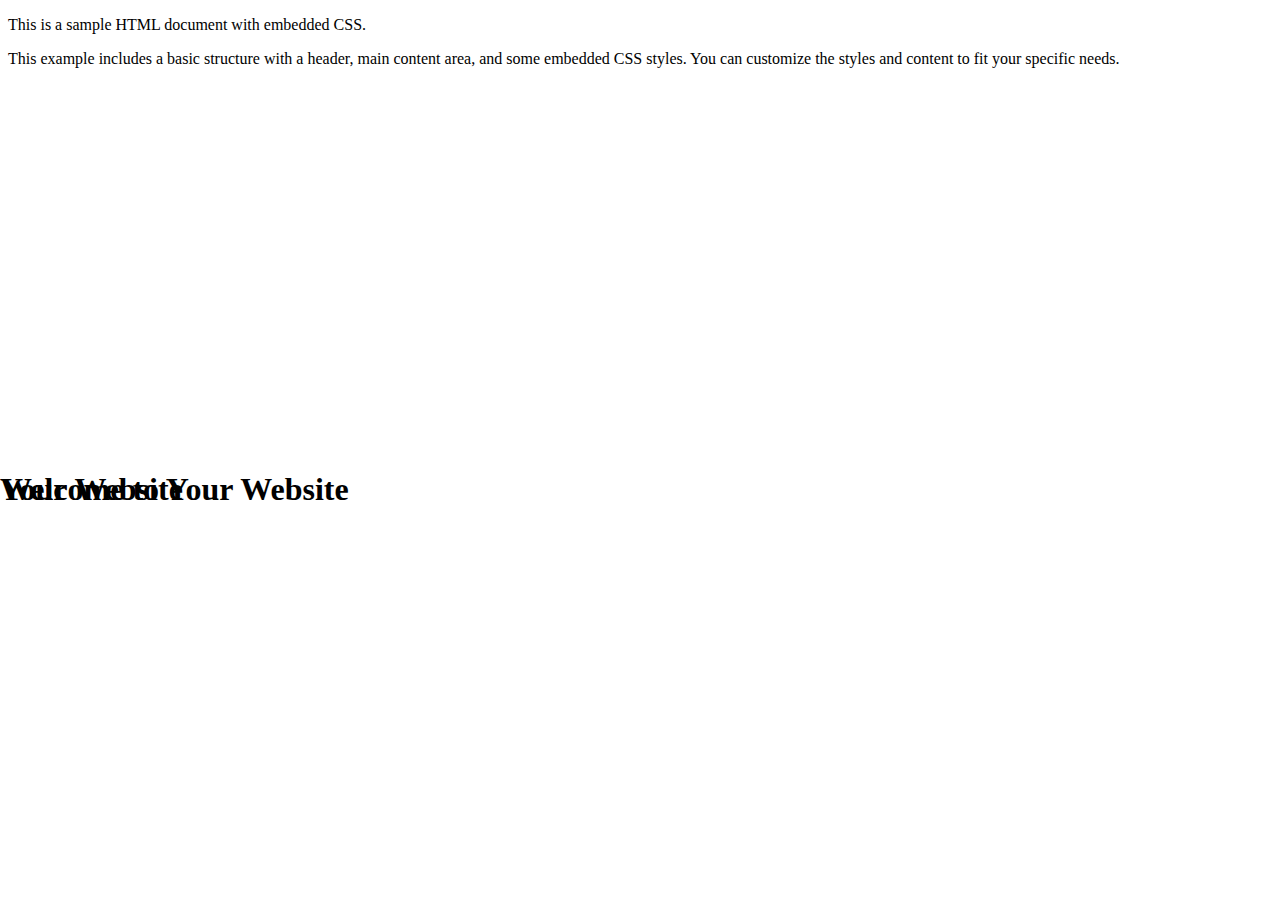
<file: code-201-reading-notes/index.html>
<!DOCTYPE html>
<html lang="en">
<head>
  <meta charset="UTF-8">
  <meta name="viewport" content="width=device-width, initial-scale=1.0">
  <title>Your Page Title</title>

  <style>
    /* body {
      font-family: Arial, sans-serif;
      background-color: #f4f4f4;
      color: #333;
      margin: 0;
      padding: 0;
    }

    header {
      background-color: #007bff;
      color: #fff;
      padding: 10px;
      text-align: center;
    }

    main {
      max-width: 800px;
      margin: 20px auto;
      padding: 20px;
      background-color: #fff;
      box-shadow: 0 0 10px rgba(0, 0, 0, 0.1);
    } */

    h1 {
        position: absolute; 
        top: 50%;
        left: 0px;
    }

    /* p {
      line-height: 1.6;
    } */
  </style>
</head>
<body>

  <header>
    <h1>Your Website</h1>
  </header>

  <main>
    <h1>Welcome to Your Website</h1>
    <p>This is a sample HTML document with embedded CSS.</p>
    <!-- Your content goes here -->
  </main>

</body>
</html>
This example includes a basic structure with a header, main content area, and some embedded CSS styles. You can customize the styles and content to fit your specific needs.
</file>
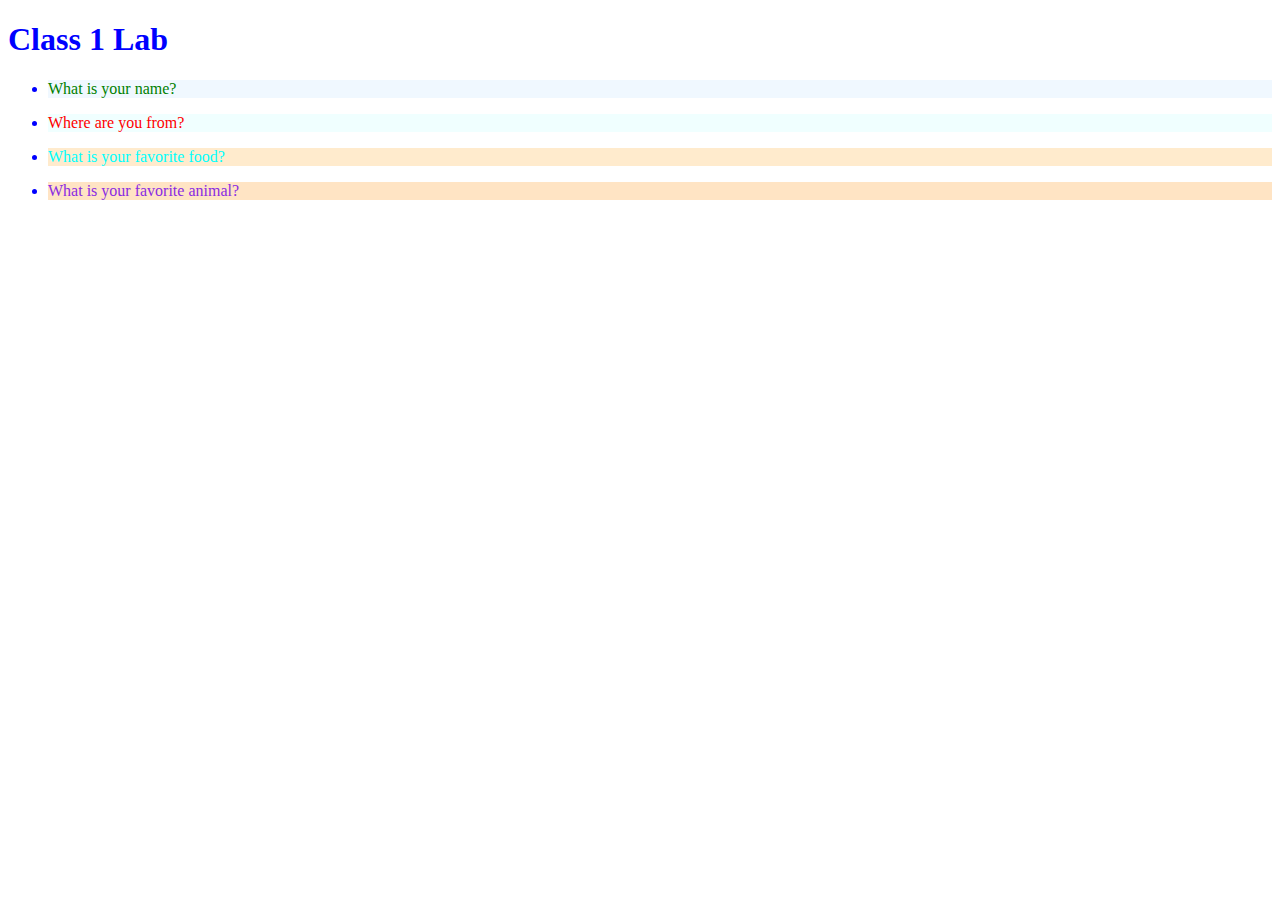
<file: code-201/projects/class-01/index.html>
<!DOCTYPE html>
<html lang="en">

<head>
    <title>
        Hello Code 201 World
    </title>
    <style>
        main {
            color: blue
        }

        ;
    </style>
</head>

<body>
    <header>

    </header>
</body>
<main>
    <h1>Class 1 Lab</h1>
    <ul>
        <li>
            <p style="color: green; background-color: aliceblue;">What is your name?</p>
        </li>
        <li>
            <p style="color: red; background-color: azure;">Where are you from?</p>
        </li>
        <li>
            <p style="color: aqua; background-color: blanchedalmond;">What is your favorite food?</p>
        </li>
        <li>
            <p style="color: blueviolet; background-color: bisque;">What is your favorite animal?</p>
        </li>
    </ul>
    <script>
        let name = prompt("What is your name?");
        let city = prompt("Where are you from?");
        let food = prompt("What is your favorite food?");
        let animal = prompt("What is your favorite animal?");
        alert("Nice to meet you, " + name + " from beautiful " + city + " that loves to eat " + food + " and whose life goal is to own an animal shelter for " + animal + "!");
        console.log(name);
        console.log(city);
        console.log(food);
        console.log(animal);
    </script>
</main>
<footer>

</footer>

</html>
</file>
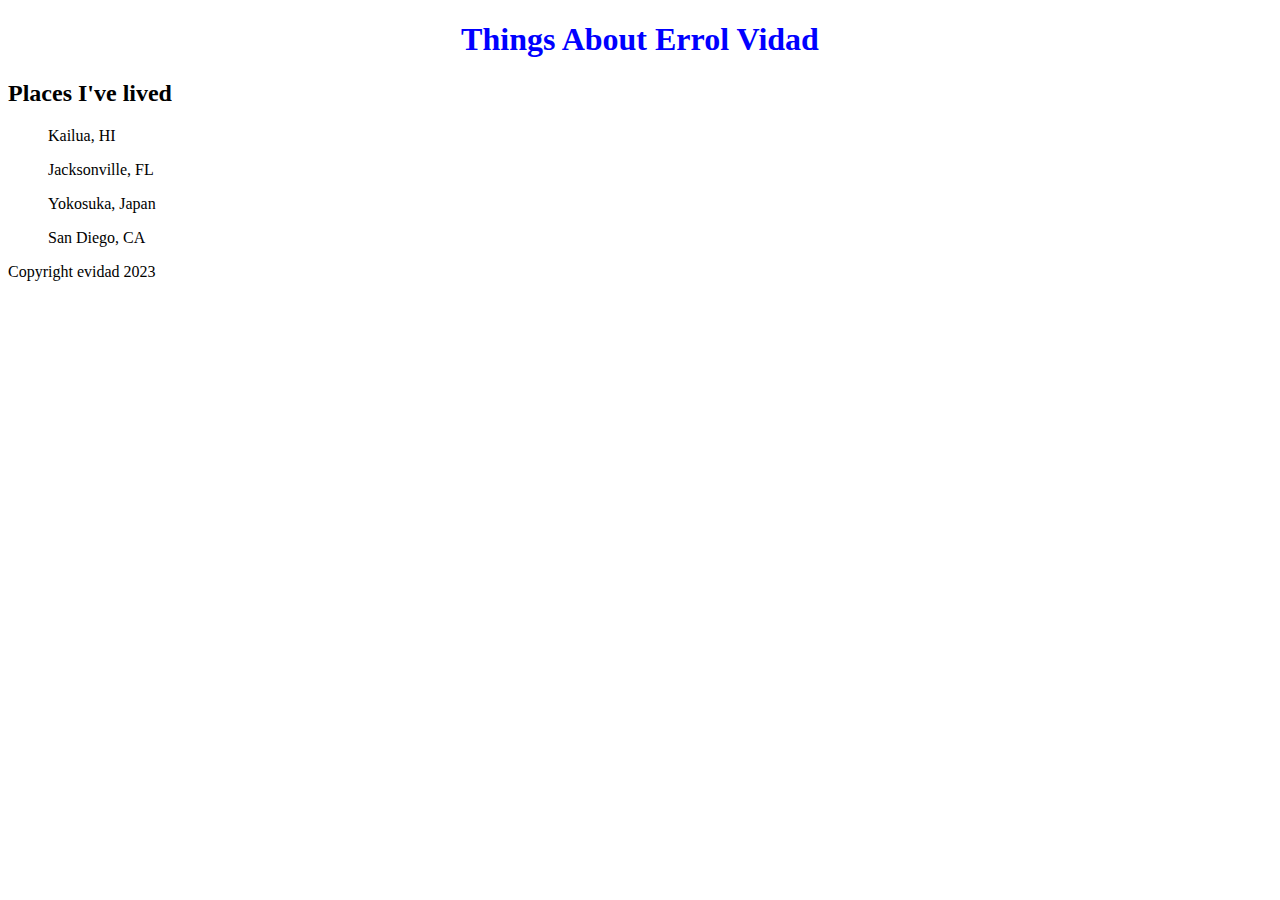
<file: code-201/projects/class-02/index.html>
<!DOCTYPE html>
  <html lang="en">
  <head>
    <title>
      Hello Code-201 World
    </title>
    <link rel="stylesheet" href="style.css">
    <script src="apps.js"></script>
  </head>

  <body>

    <header>
      <h1>Things About Errol Vidad</h1>
    </header>

    <main>

      <h2>Places I've lived</h2>
        <li>
          <ul>Kailua, HI</ul>
          <ul>Jacksonville, FL</ul>
          <ul>Yokosuka, Japan</ul>
          <ul>San Diego, CA</ul>
        </li>

    </main>

    <footer>
      Copyright evidad 2023

    </footer>
  </body>


  </html>
</file>
<file: code-201/projects/class-02/style.css>
p {
  color: red;
}

h1 {
  color: blue;
  text-align: center;
}
</file>
